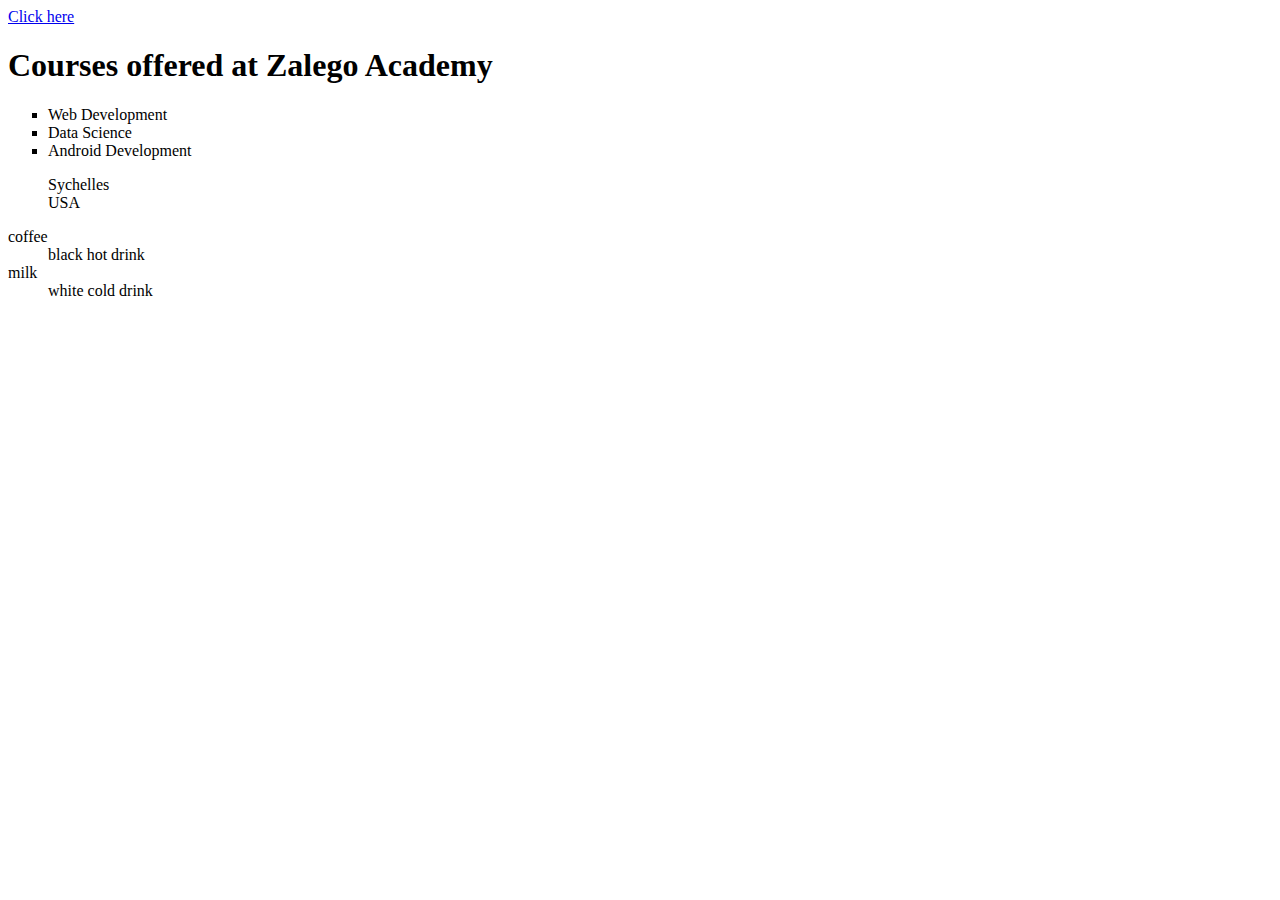
<file: unordered list.html>
<!DOCTYPE html>
<Html>
    <Head>
        <title>Unorderd List </title>
    </Head>
    <body>
        <a href="./Exercise2.html" target="_blank">
       Click here
        </a>
        <h1>Courses offered at Zalego Academy</h1>
        <ul style="list-style-type: square;">
            <li>Web Development</li>
            <li>Data Science</li>
            <li>Android Development</li>
        </ul>
        <ul style="list-style-type: none;">
            <li>Sychelles</li>
            <li>USA</li> 
        </ul>
<dl>
    <dt>coffee</dt>
    <dd>black hot drink</dd>
    <dt>milk</dt>
    <dd>white cold drink</dd>
</dl>
    </body>
</Html>
</file>
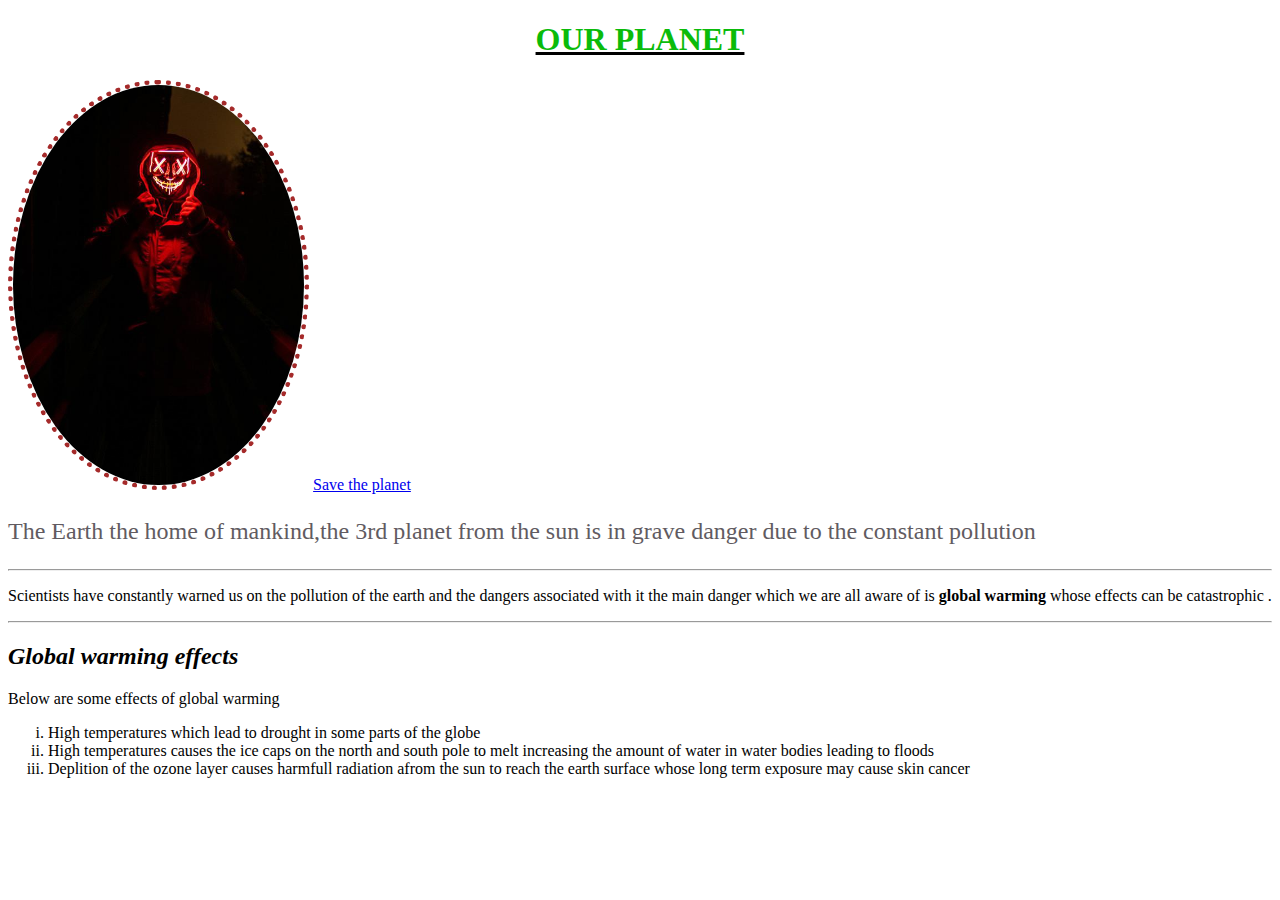
<file: asset/images/Page.html>
<!DOCTYPE html>
<html>
    <head>
        <u >
            <h1>Our planet</h1>
          </u> 
       <link rel="stylesheet"href="./style.css"
    </head>
    <body>
     
    
    <img src="./2.jpg" alt="earth">
    <a href="https://www.nature.org/en-us/about-us/who-we-are/our-science/three-ways-to-save-our-planet/">
        Save the planet
    </a>
    <P style="color: rgb(97, 91, 97); font-size: 24px;">The Earth the home of mankind,the 3rd planet from the sun
    is in grave danger due to the constant pollution</p>
    <hr>
    <p>Scientists have constantly warned us on the pollution of the earth and the dangers associated with it
        the main danger which we are all aware of is  <b>global warming</b> whose effects can be catastrophic .
    </p>
    <hr>
    <h2 style="font-style:italic ; text-aling:centre;font-weight 100;">Global warming effects</h2>
    <p>Below are some effects of global warming</p>
    <ol type="i">
<li>High temperatures which lead to drought in some parts of the globe</li>
<li>High temperatures causes the ice caps on the north and south pole to melt increasing the amount of water in water bodies leading to floods</li>
<li>Deplition of the ozone layer causes harmfull radiation afrom the sun to reach the earth surface whose long term exposure may cause skin cancer</li>
    </ol>
</body>
</html>
</file>
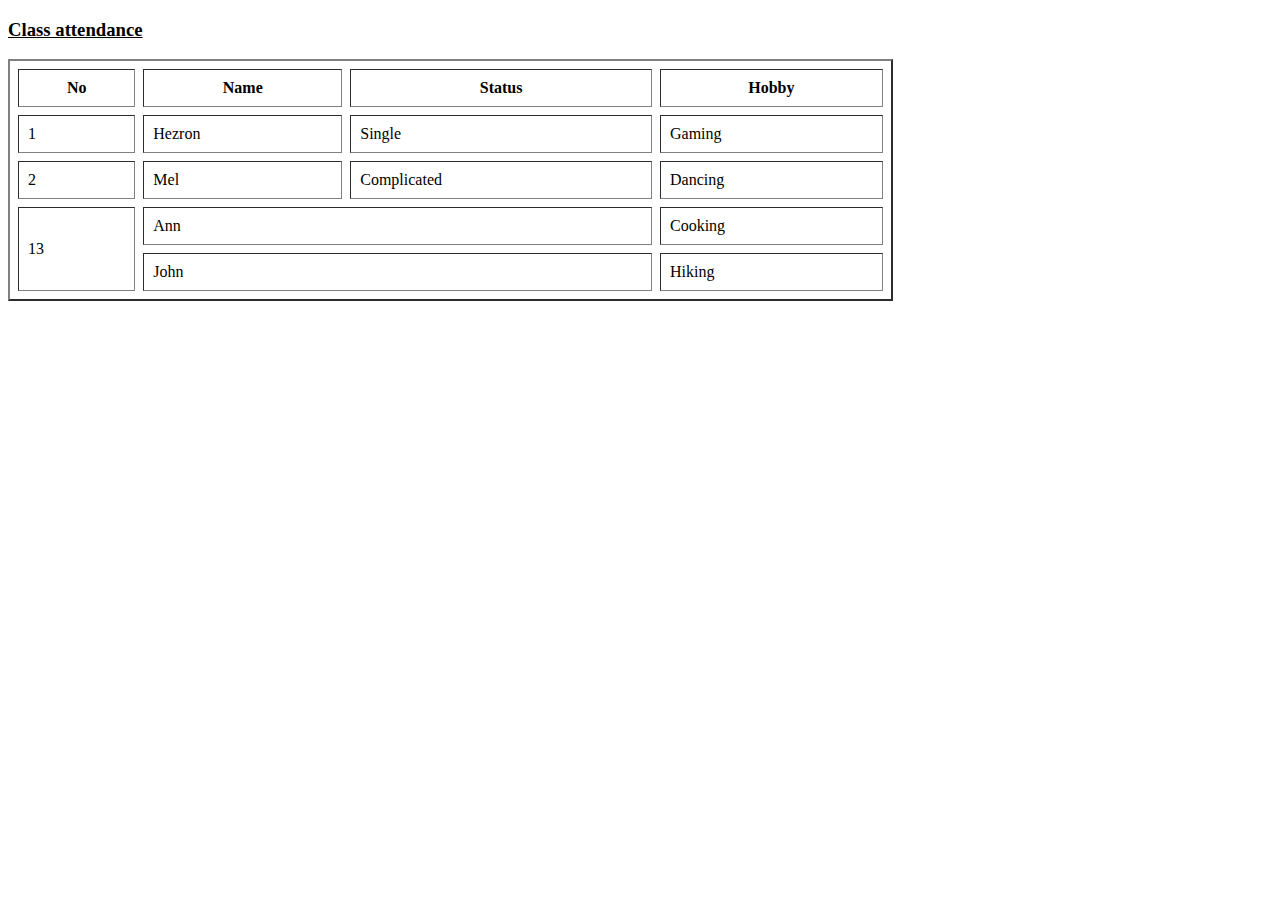
<file: asset/images/table.html>
<!DOCTYPE html>
<html>
    <head>
        <title>Tables in HTML</title>
    </head>
    <body>
        <h3>
            <u>
                <b>
                    Class attendance
                </b>
            </u>
        </h3>

        <table border="2" cellspacing="8px" cellpadding="9px" width="70%">
            <tr>
<th>No</th>
<th>Name</th>
<th>Status</th>
<th>Hobby</th>
            </tr>
            <tr>
                <td>1</td>
                <td>Hezron</td>
                <td>Single</td>
                <td>Gaming</td>
            </tr>
            <tr>
                <td>2</td>
             <td>Mel</td>
             <td>Complicated</td>
             <td>Dancing</td>
            </tr>
            <tr>
                <td rowspan="2">13</td>
                <td colspan="2">Ann</td>
                <td>Cooking</td>
            </tr>
            <tr>
                <td colspan="2">John</td>
                <td>Hiking</td>
            </tr>
        </table>
    </body>
</html>
</file>
<file: asset/images/style.css>
img{
    height: 400px;
    width: auto;
    border:5px dotted #a52a2a;
    border-radius: 50%;
}
h1{
   color:#0abb0a;
   text-align: center;
   text-decoration: double;
   text-transform: uppercase ;
}
</file>
